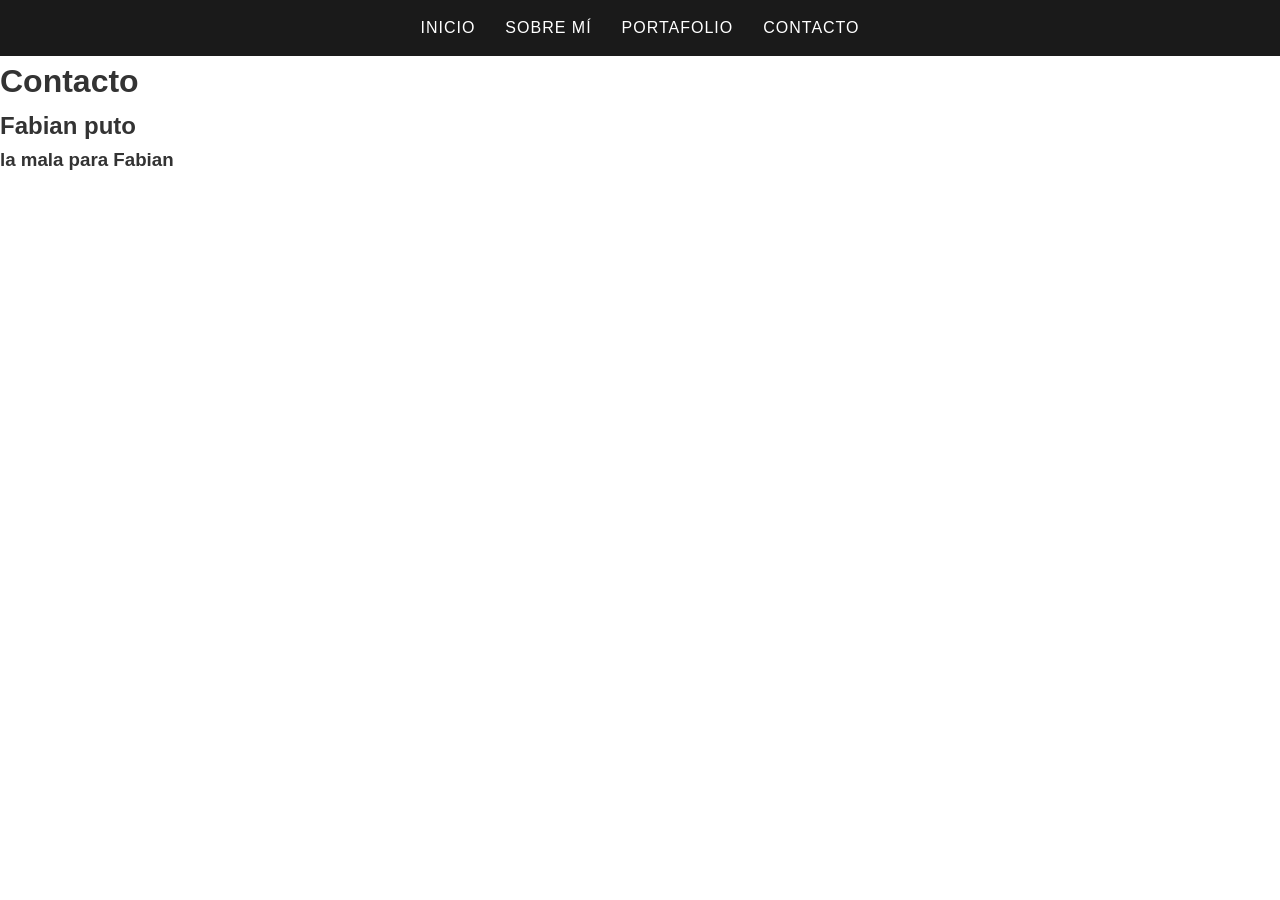
<file: contacto.html>
<!DOCTYPE html>
<html lang="en">
<head>
    <meta charset="UTF-8">
    <meta name="viewport" content="width=device-width, initial-scale=1.0">
    <title>Inicio</title>
    <link rel="stylesheet" href="style.css">
    <link rel="shortcut icon" href="assets/img/favicon.ico" type="image/x-icon">
</head>
<body>

    <!-- ENCABEZADO Y NAVEGACIÓN -->
     
    <header>
        <nav>
            <ul>
                <li><a href="index.html">Inicio</a></li>
                <li><a href="sobremi.html">Sobre mí</a></li>
                <li><a href="portafolio.html">Portafolio</a></li>
                <li><a href="contacto.html">Contacto</a></li>
            </ul>
        </nav>
    </header>
     <h1>Contacto</h1>
     <h2>Fabian puto</h2>
     <h3>la mala para Fabian</h3>
</body>
</html>
</file>
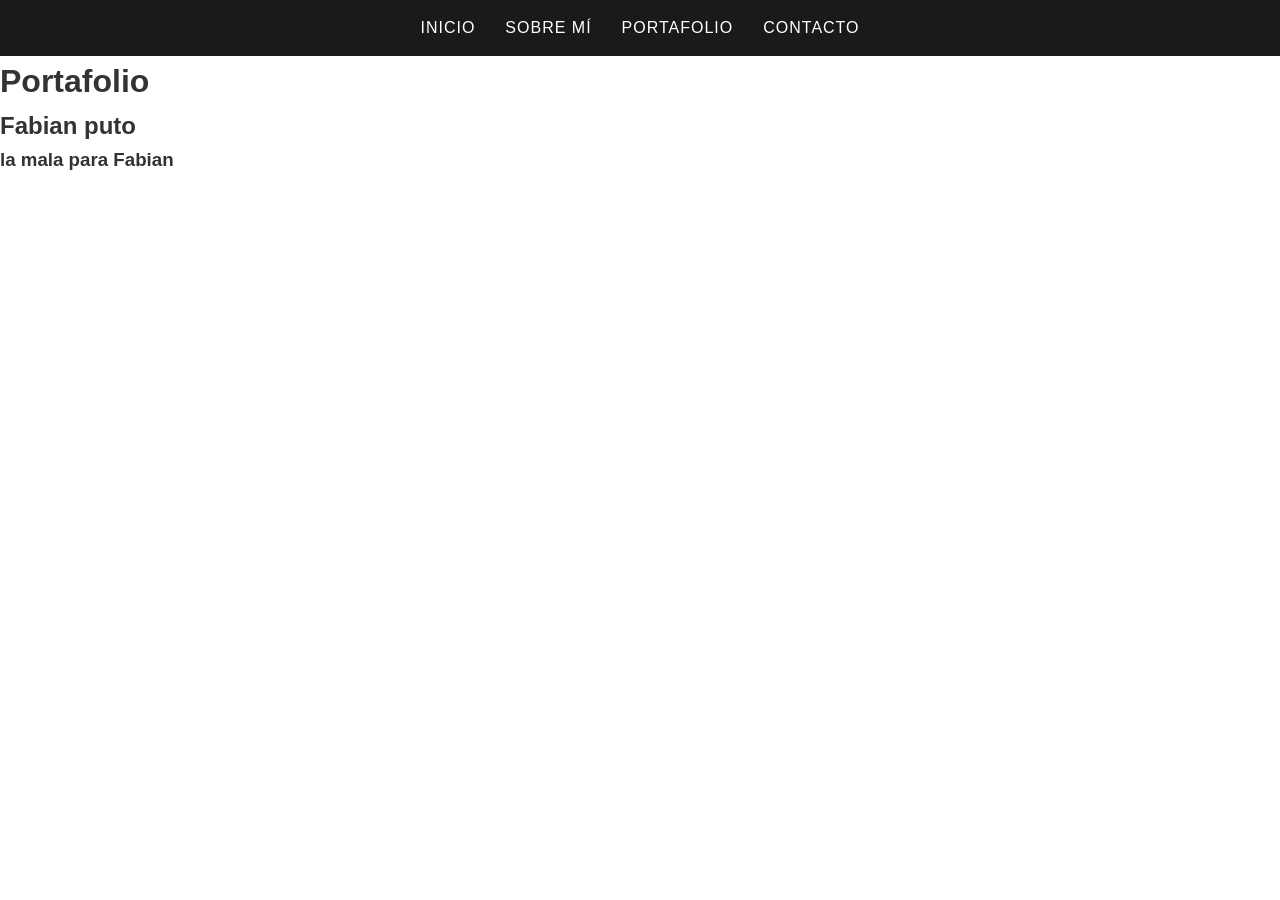
<file: portafolio.html>
<!DOCTYPE html>
<html lang="en">
<head>
    <meta charset="UTF-8">
    <meta name="viewport" content="width=device-width, initial-scale=1.0">
    <title>Inicio</title>
    <link rel="stylesheet" href="style.css">
    <link rel="shortcut icon" href="assets/img/favicon.ico" type="image/x-icon">
</head>
<body>

    <!-- ENCABEZADO Y NAVEGACIÓN -->
     
    <header>
        <nav>
            <ul>
                <li><a href="index.html">Inicio</a></li>
                <li><a href="sobremi.html">Sobre mí</a></li>
                <li><a href="portafolio.html">Portafolio</a></li>
                <li><a href="contacto.html">Contacto</a></li>
            </ul>
        </nav>
    </header>
     <h1>Portafolio</h1>
     <h2>Fabian puto</h2>
     <h3>la mala para Fabian</h3>
</body>
</html>
</file>
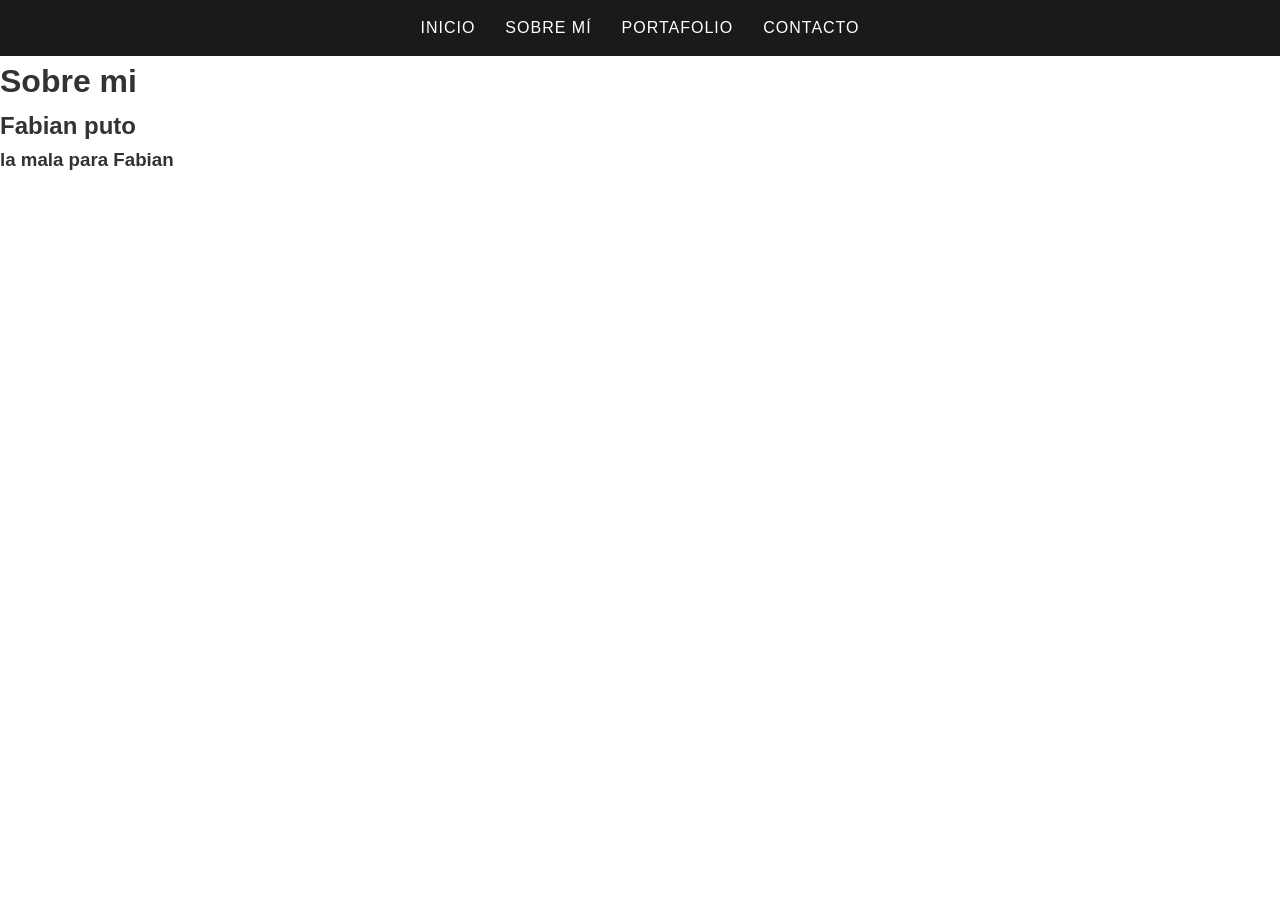
<file: sobremi.html>
<!DOCTYPE html>
<html lang="en">
<head>
    <meta charset="UTF-8">
    <meta name="viewport" content="width=device-width, initial-scale=1.0">
    <title>Inicio</title>
    <link rel="stylesheet" href="style.css">
    <link rel="shortcut icon" href="assets/img/favicon.ico" type="image/x-icon">
</head>
<body>

    <!-- ENCABEZADO Y NAVEGACIÓN -->
     
    <header> 
        <nav>
            <ul>
                <li><a href="index.html">Inicio</a></li>
                <li><a href="sobremi.html">Sobre mí</a></li>
                <li><a href="portafolio.html">Portafolio</a></li>
                <li><a href="contacto.html">Contacto</a></li>
            </ul>
        </nav>
    </header>
    <h1>Sobre mi</h1>
    <h2>Fabian puto</h2>
    <h3>la mala para Fabian</h3>
</body>
</html>
</file>
<file: style.css>
:root {
    --color-primario: #1a1a1a;
    --color-segundario: #ffffff;
    --color-acento: #007BFF;
    --colo-texto: #333333;
    --color-fondo-suave: #f4f7f6;
    --transicion: all 0.3s ease;
}

* {
    margin: 0;
    padding: 0;
    box-sizing: border-box;
}

body {
    font-family: 'segoe UI', Roboto, Arial, Helvetica, sans-serif;
    line-height: 1.6;
    color: var(--colo-texto);
    display: flex;
    flex-direction: column;
    min-height: 100vh;
    background-color: var(--color-segundario);
}

header {
    background:  var(--color-primario);
    box-shadow: 0 2px 10 px rgba(0, 0, 0, 0.1);
    position: sticky;
    top: 0;
    z-index: 1000;
}

nav {
    max-width: 1200px;
    margin: 0 auto;
    padding: 15px 20px;
}
*{
    margin: 0;
    padding: 0;
    box-sizing: border-box;
}

nav ul {
    display: flex;
    list-style: none;
    justify-content: center;
    gap: 30px;
}

nav ul li a {
    color: var(--color-segundario);
    text-decoration: none;
    font-size: 1rem;
    font-weight: 500;
    text-transform: uppercase;
    letter-spacing: 1px;
}

nav ul li a:hover {
    color: var(--color-acento);
}
</file>
